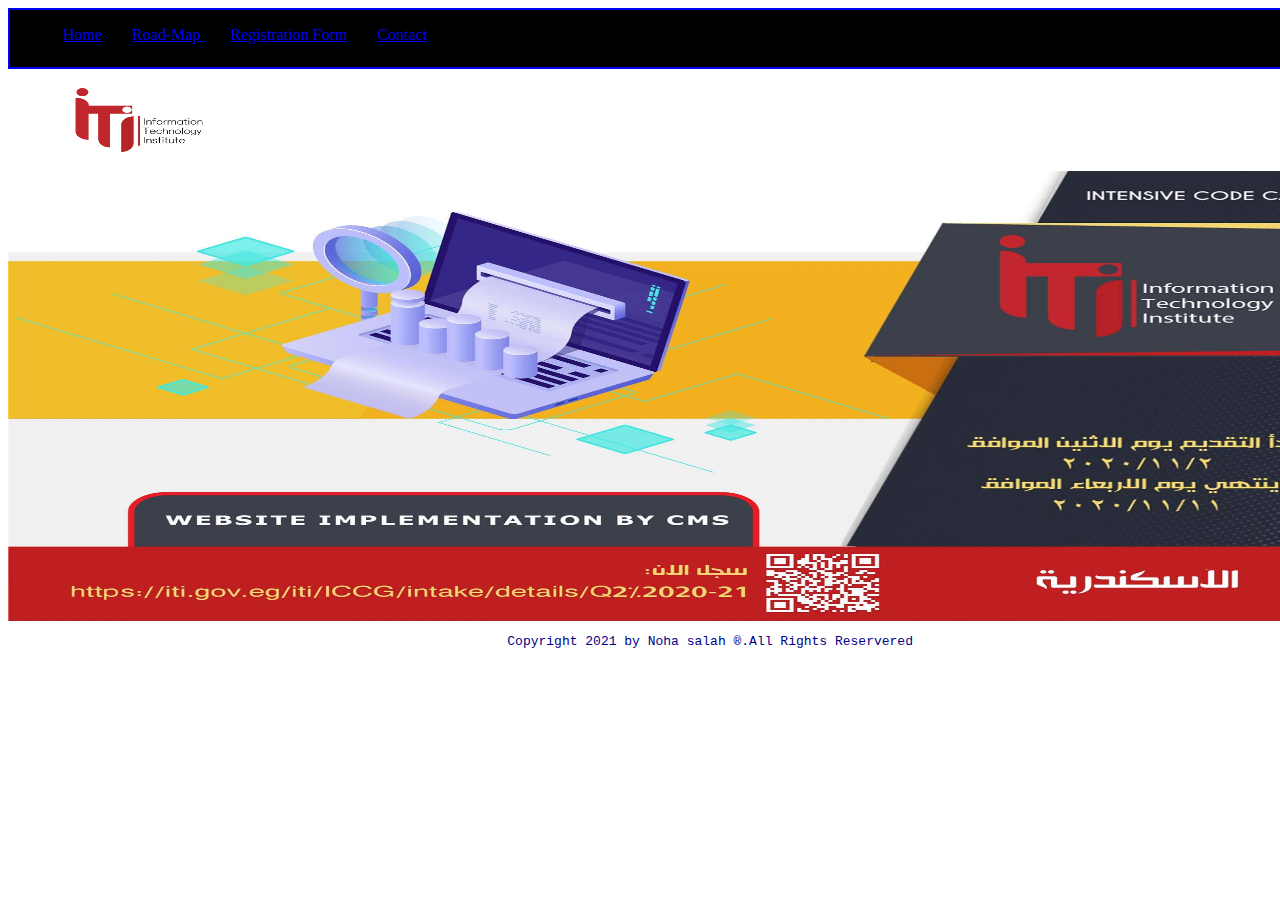
<file: index.html>
<html>
<head>
  
  <link rel="stylesheet" href="css/mystyle.css">
  <body>
      <div id="d1">
      <ul>
        <li><a href="./index.html">Home</a></li>
        <li><a href="./roadmap.html">Road-Map </a></li>
        <li><a href="./form.html">Registration Form</a></li>
        <li><a href="https://iti.gov.eg">Contact</a></li>
      </div>
        <div class="img">
          <img src="ITI_logo.png" width="230" height="70"> </div> 
  </ul>
  <a href="./roadmap.html"><img src="indexPage.jpg" width="1335" height="450"></a>
</head>  
<pre style="color: darkblue;">
                                                                Copyright 2021 by Noha salah &reg;.All Rights Reservered    
</pre>
</body>
</html>
</file>
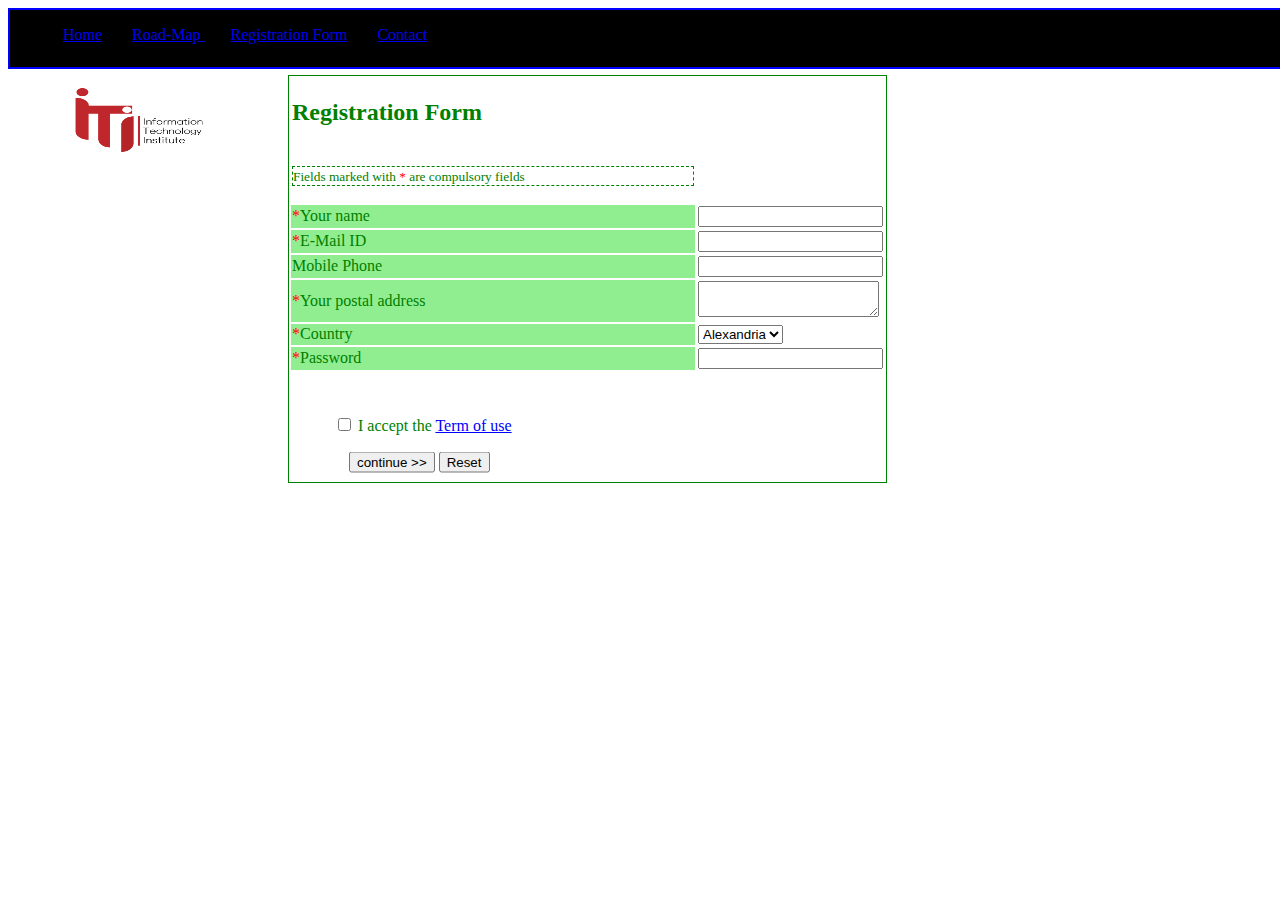
<file: form.html>
<!DOCTYPE html>
<html lang="en">
    <head>
        <link rel="stylesheet" href="css/mystyle.css">
    </head>
    <body>
            <div id="d1" onclick="myFunction(this)">
            <ul>
              <li><a href="./index.html">Home</a></li>
              <li><a href="./roadmap.html">Road-Map </a></li>
              <li><a href="./form.html">Registration Form</a></li>
              <li><a href="https://iti.gov.eg">Contact</a></li>
            </div>
              <div class="img">
                <img src="ITI_logo.png" width="230" height="70"> </div> 
        </ul>
<form action="" method="post">
    <table>
        <tr>
            <td><h2>Registration Form</h2></td>
        </tr>
        <tr>
            <td><p class="f1"><small> Fields marked with <span style="color: red;">*</span> are compulsory fields</small></p></td> 
        </tr>
        <tr>
            <td class="n1">
                <label><span style="color: red;">*</span>Your name</label>
            </td>
            <td>
                <input type="text" name="fname">
            </td>
        </tr>
        <tr>
            <td class="n1">
                <label><span style="color: red;">*</span>E-Mail ID</label>
            </td>
            <td>
                <input type="text" name="lname">
            </td>
        </tr>
        <tr>
            <td class="n1">
                <label>Mobile Phone</label>
            </td>
                <td>
                    <input type="number">
                </td>
        </tr>
        <tr>
            <td class="n1">
                <label><span style="color: red;">*</span>Your postal address</label>
            </td>
            <td>
                <textarea type="text" name="address">
                </textarea>
            </td>
        </tr>
        <tr>
            <td class="n1">
                <label><span style="color: red;">*</span>Country</label>
            </td>
            <td>
                <select id="countries" width="40px" name="countries">
                    <option value="Alexandria">Alexandria</option>
                    <option value="Cairo">Cairo</option>
                    <option value="Giza">Giza</option>
                    <option value="tanta">tanta</option>
                    <option value="portsaid">portsaid</option>
                </select>
            </td>
        </tr>
        <tr>
            <td class="n1">
                <label for="pwd"><span style="color: red;">*</span>Password</label>
            </td>
            <td>
                <input type="password" id="pwd" name="pwd">
            </td>
        </tr>
            <tr>
                <td class="s1">
                    <input type="checkbox" >
                    <label>I accept the <span style="color: blue;"><u>Term of use</u></span></label>
                </td>
            </tr>
            <tr>
                <td class="a1">
                    <input type="submit" value="continue >>">
                    <input type="reset">
                </td>
            </tr>
    </table>
</form>
    </body>
</html>
</file>
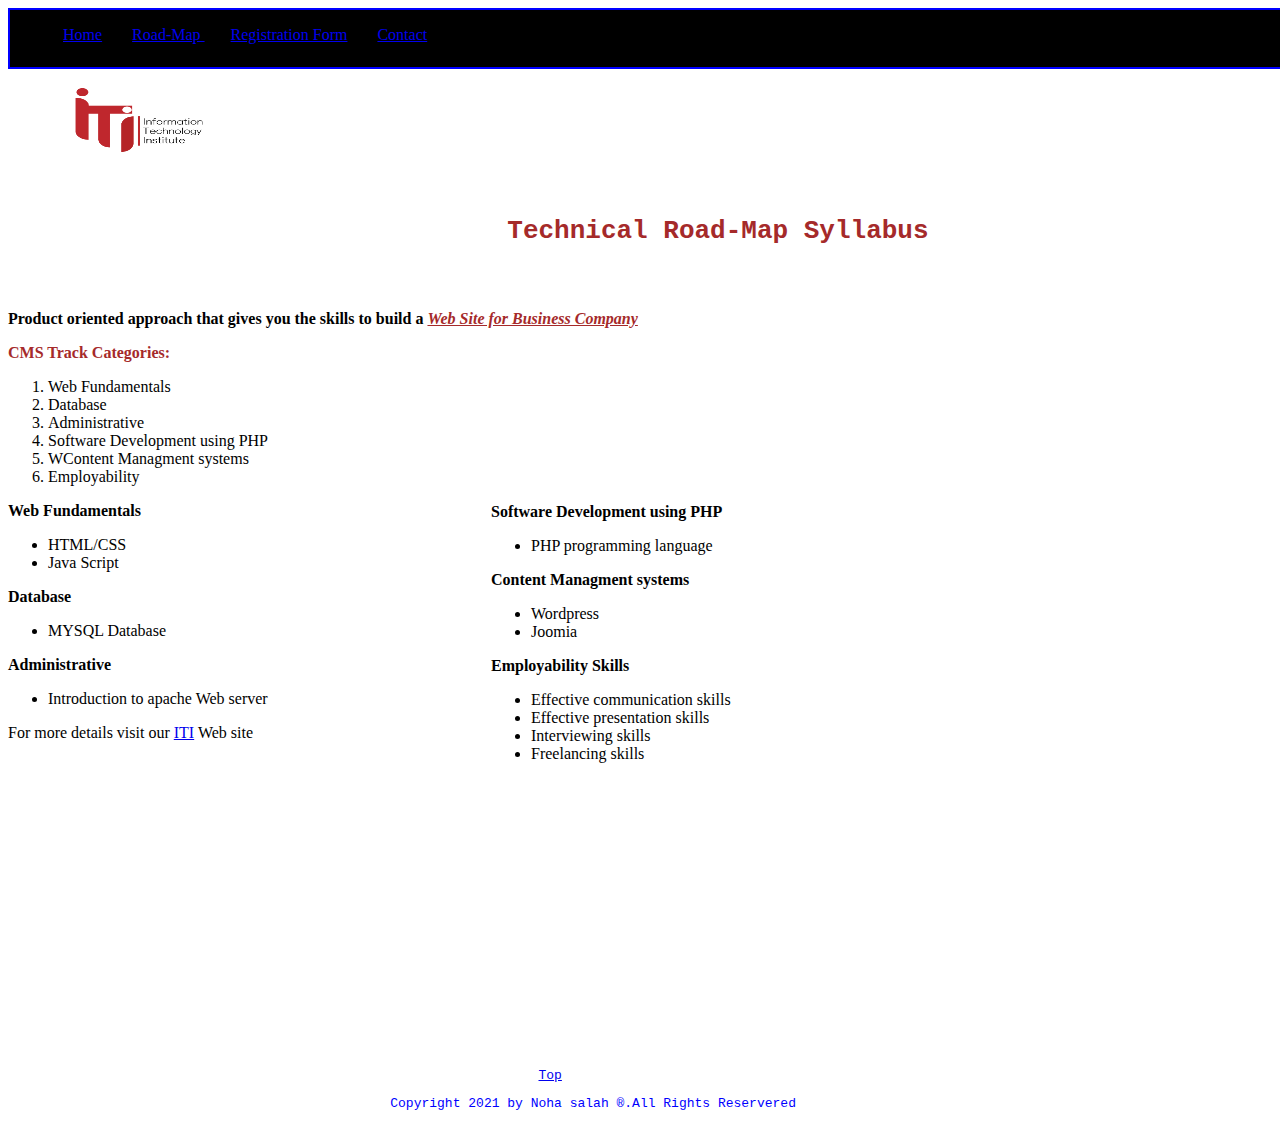
<file: roadmap.html>
<html>
<head>
    <link rel="stylesheet" href="css/mystyle.css">
</head> 
<body> 
        <div id="d1">
        <ul>
          <li><a href="./index.html">Home</a></li>
          <li><a href="./roadmap.html">Road-Map </a></li>
          <li><a href="./form.html">Registration Form</a></li>
          <li><a href="https://iti.gov.eg">Contact</a></li>
        </div>
          <div class="img">
            <img src="ITI_logo.png" width="230" height="70"> </div> 
    </ul>
<strong>

        <pre>
            <h1 style="color: brown;">                                Technical Road-Map Syllabus</h1>
        </pre>                               
    
</strong>
</ul>
<p>
   <b>
Product oriented approach that gives you the skills to build a <span style="color: brown;"><i><u> Web Site for Business Company</u></i></span>
   </b> 
</p>
<p style="color:brown;">
    <strong>CMS Track Categories:</strong>
</p>
<ol>
    <li>Web Fundamentals</li>
    <li>Database</li>
    <li>Administrative</li>
    <li>Software Development using PHP</li>
    <li>WContent Managment systems</li>
    <li>Employability</li>
</ol>
<p> <strong>Web Fundamentals</strong></p>
<ul>
    <li>HTML/CSS</li>
    <li>Java Script</li>
</ul>
<p> <strong>Database</strong></p>
<ul>
    <li>MYSQL Database</li>
</ul>
<p> <strong>Administrative</strong></p>
<ul>
    <li>Introduction to apache Web server</li>
</ul>
<p> For more details visit our <span><a href="https://iti.gov.eg">ITI</a></span> Web site</p>
<table class="t2">
    <tr>
        <td>
            <p> <strong>Software Development using PHP</strong></p>
            <ul>
                <li>PHP programming language</li>
            </ul>
            <p> <strong>Content Managment systems</strong></p>
            <ul>
                <li>Wordpress</li>
                <li>Joomia</li>
            </ul>
            <p> <strong>Employability Skills</strong></p>
            <ul>
                <li>Effective communication skills</li>
                <li>Effective presentation skills</li>
                <li>Interviewing skills</li>
                <li>Freelancing skills</li>
            </ul>  
        </td>
    </tr>

</table>
<pre style="color: brown;">
                                        
                                                                    <a href="./roadmap.html">Top</a>
</pre>

<pre style="color: blue;">
                                                 Copyright 2021 by Noha salah &reg;.All Rights Reservered    
</pre>
</body>
</html>
</file>
<file: css/mystyle.css>
/*
body{
    background-color: aqua;
}
*/
#d1{
    display: inline-block;
    cursor: pointer;
    height: 57px;
    width: 3000px;
    border: 2px solid blue;
    background-color:black;
    color: aliceblue;
}
#d1 ul li{
    display: inline;
    padding: 13px;
}
table{
    position:relative;
    left: 280px;
    bottom: 100px;
    border: 1px solid;
    color:green;
    width: 400px;
}
.img{
    border-top-right-radius: 19px;
    padding: 16px;
}
.f1{
    width: 400px;
    border: 1px dashed;
    
}
.t2{
    left: 480px;
    color: black;
    bottom: 258px;
    border: 1px ;
    width: 250px;
}
.n1{
    background-color: lightgreen;
}
.s1{
    padding: 43px;
    left: 60px;
    bottom: 20%;
}
.a1{
    margin: 30;
  position: absolute;
  top: 95%;
  left: 59px;
  -ms-transform: translateY(-50%);
  transform: translateY(-50%)
    
}
</file>
